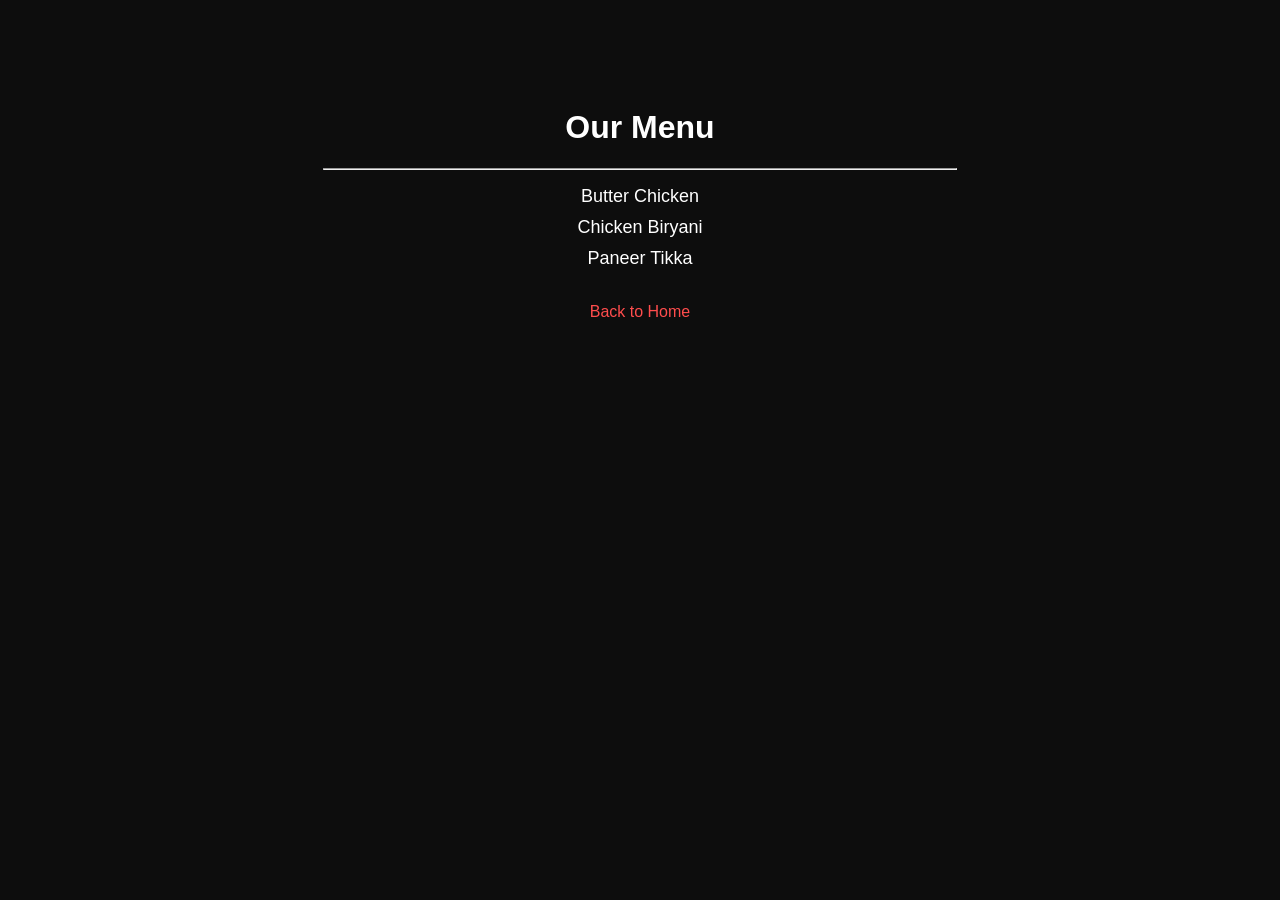
<file: public/menu.html>
<!DOCTYPE html>
<html>
<head>
    <title>Our Menu - Red Hen Kitchen</title>
    <style>
        body {
            background: #0d0d0d;
            color: white;
            font-family: Arial, sans-serif;
            text-align: center;
            padding-top: 80px;
        }

        ul {
            list-style: none;
            padding: 0;
        }

        li {
            margin: 10px 0;
            font-size: 18px;
        }

        a {
            color: #ff4d4d;
            text-decoration: none;
        }
    </style>
</head>
<body>

    <h1>Our Menu</h1>
    <hr style="width:50%;">

    <ul>
        <li>Butter Chicken</li>
        <li>Chicken Biryani</li>
        <li>Paneer Tikka</li>
    </ul>

    <br>
    <a href="/">Back to Home</a>

</body>
</html>
</file>
